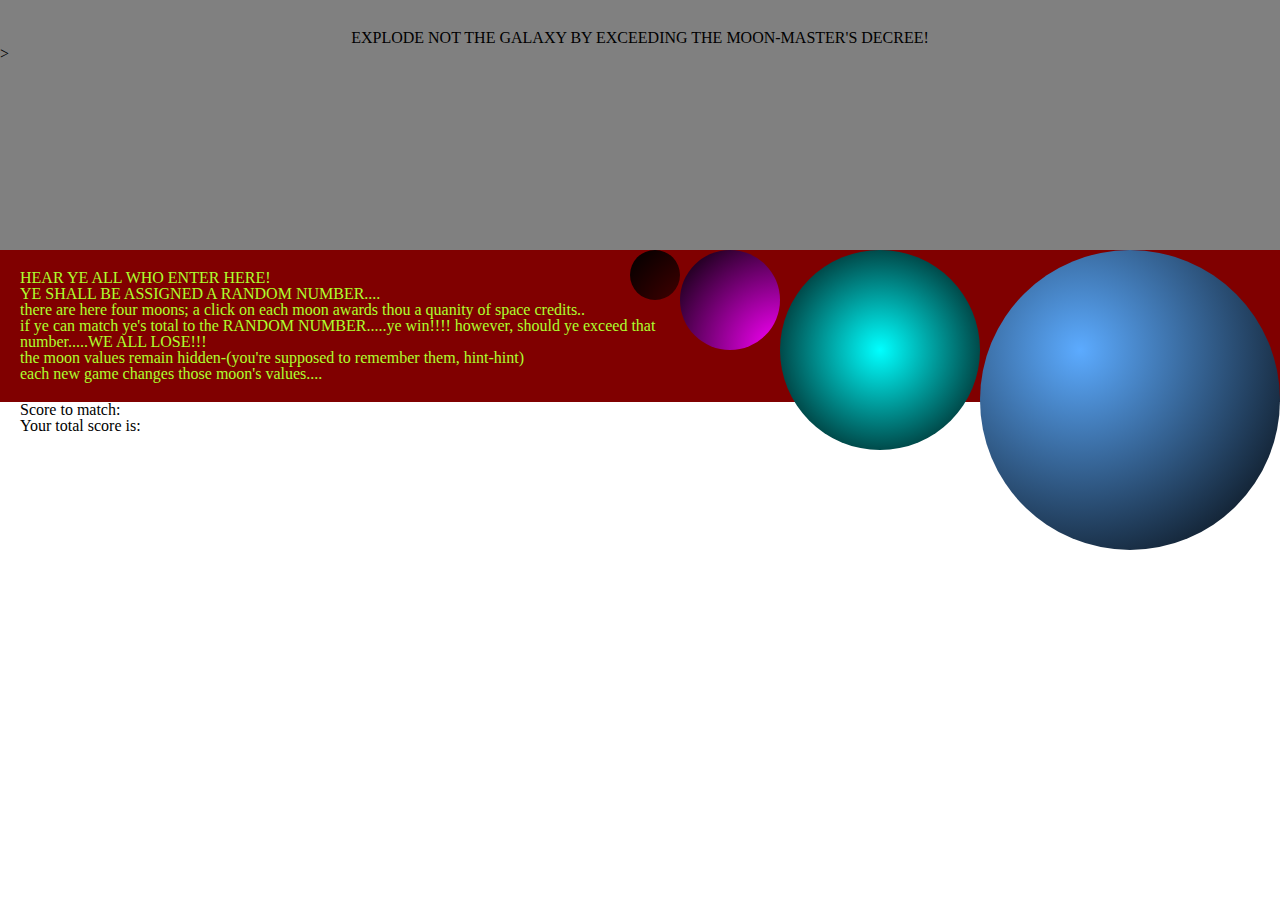
<file: Assets/orbI.html>
<!DOCTYPE html>
<html lang="en">
<head>
    <meta charset="UTF-8">
    <meta name="viewport" content="width=device-width, initial-scale=1.0">
    <meta http-equiv="X-UA-Compatible" content="ie=edge">
    <link type="text/css" rel="stylesheet" href="reset.css">
    <link rel="stylesheet" href="https://stackpath.bootstrapcdn.com/bootstrap/4.1.3/css/bootstrap.min.css" 
    integrity="sha384-MCw98/SFnGE8fJT3GXwEOngsV7Zt27NXFoaoApmYm81iuXoPkFOJwJ8ERdknLPMO" crossorigin="anonymous">
    
    <link type="text/css" rel="stylesheet" href="orbI.css">
    <script src="https://code.jquery.com/jquery-3.2.1.min.js" integrity="sha256-hwg4gsxgFZhOsEEamdOYGBf13FyQuiTwlAQgxVSNgt4=" crossorigin="anonymous"></script>
    <script src="https://maxcdn.bootstrapcdn.com/bootstrap/3.3.7/js/bootstrap.min.js" integrity="sha384-Tc5IQib027qvyjSMfHjOMaLkfuWVxZxUPnCJA7l2mCWNIpG9mGCD8wGNIcPD7Txa" crossorigin="anonymous"></script>

     
    
    <title>Document</title>
</head>
<body>
        <div class="container-fluid">
               <h1>EXPLODE NOT THE GALAXY BY EXCEEDING THE MOON-MASTER'S DECREE!</h1>>
             
           </div> 


    <section id="background">
        <figure class="circle"></figure>

        <figure class="circle2"></figure>

        <figure class="circle3"></figure>

        <figure class="circle4"></figure>

    <div id="Instructions">

         <h2>HEAR YE ALL WHO ENTER HERE!</h2>

        <p>
             YE SHALL BE ASSIGNED A RANDOM NUMBER....
        </p>
        <p>
            there are here four moons; a click on each moon awards thou a quanity of space credits.. 
        </p>
        <p>
              if ye can match ye's total to the RANDOM NUMBER.....ye win!!!!
              however, should ye exceed that number.....WE ALL LOSE!!!

        </p>
           <p>the moon values remain hidden-(you're supposed to remember them, hint-hint)</p>

           <p>
               each new game changes those moon's values....
           </p>


    </div>
 

    </section>
    <div class="col-sm-9">
            <h3>Score to match: <span id="scoreToMatch"></span></h3>
          </div>
    <div class="row">
            <div class="col-sm-12">
            <h4>Your total score is: <span id="totalScore"></span></h4>
            </div>
          </div>
        



    
</body>
<script src="game.js"></script>
</html>
</file>
<file: Assets/orbI.css>
.container-fluid  {
    height: 250px;
    background-color: grey;


}
h1    {
    text-align: center;
    padding-top: 30px;
}



#background  {
    color: greenyellow;
    background-color: maroon
}

.circle {
    display: block;
    background: black;
    border-radius: 50%;
    height: 300px;
    width: 300px;
    margin: 0;
    background: radial-gradient(circle at 100px 100px, #5cabff, #000);
    float: right;
  }
  
.circle2 {
    display: block;
    background: black;
    border-radius: 50%;
    height: 200px;
    width: 200px;
    margin: 0;
    background: radial-gradient(circle at 100px 100px, cyan, #000);
    float: right;
  }
    
.circle3 {
    display: block;
    background: black;
    border-radius: 50%;
    height: 100px;
    width: 100px;
    margin: 0;
    background: radial-gradient(circle at 100px 100px, magenta, #000);
    float: right;
  }
  .circle4 {
    display: block;
    background: black;
    border-radius: 50%;
    height: 50px;
    width: 50px;
    margin: 0;
    background: radial-gradient(circle at 100px 100px, maroon, #000);
    float: right;

  }
  #Instructions   {
      padding-left: 20px;
      padding-bottom: 20px;
      padding-top: 20px;
  }
  h3  {
      padding-left: 20px;
  }

  h4  {
    padding-left: 20px;
}
</file>
